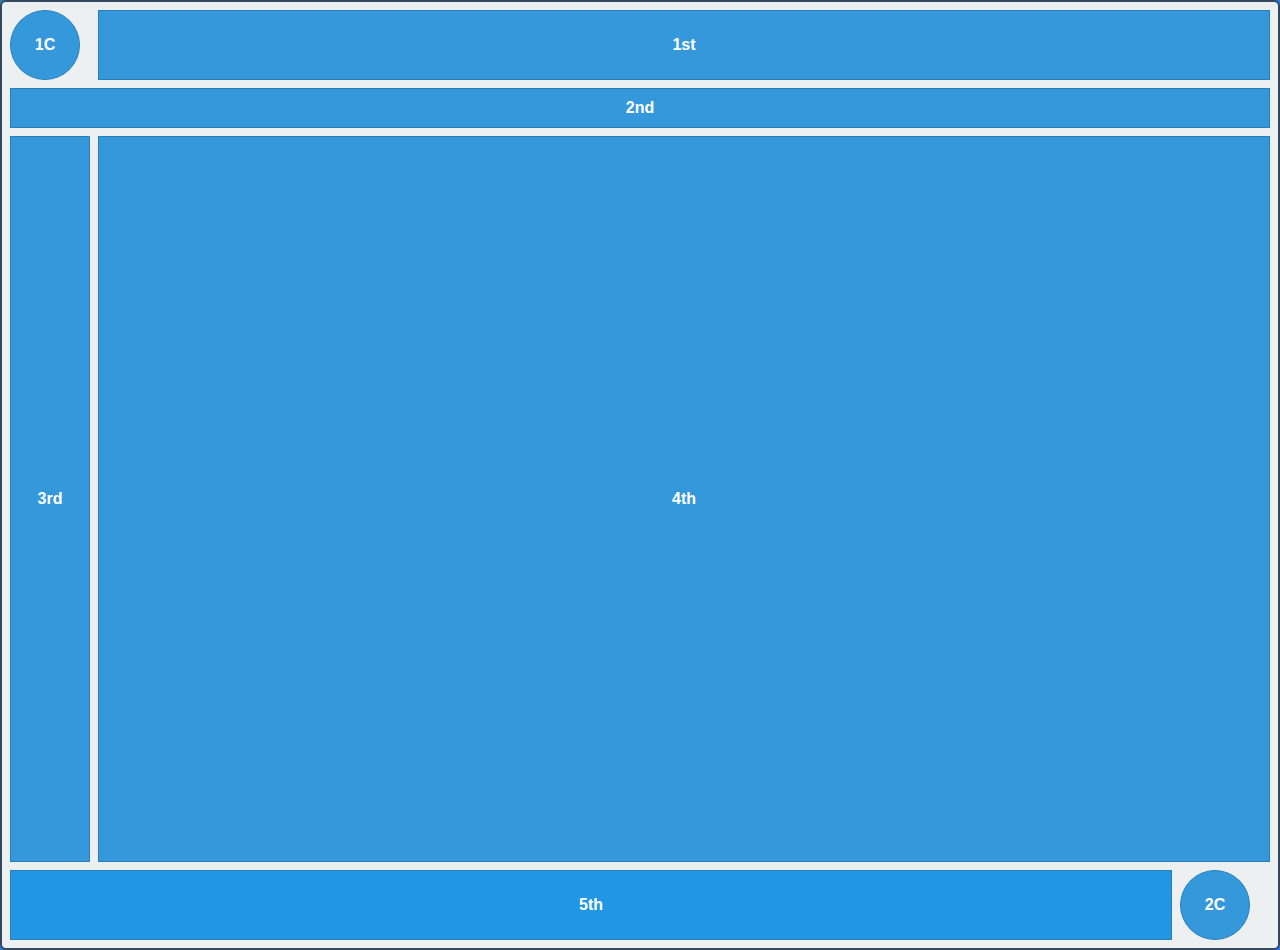
<file: index.html>
<!DOCTYPE html>
<html lang="en">
<head>
  <meta charset="utf-8">
  <meta name="viewport" content="width=device-width,initial-scale=1">
  <title>Layout 3</title>
  <link rel="stylesheet" href="style.css">
</head>

<body>

  <div class="layout">
    <div class="circle">1C</div>
    <div class="box header">1st</div>
    <div class="box top">2nd</div>
    <div class="box sidebar">3rd</div>
    <div class="box content">4th</div>
    <div class="box footer">5th</div>
    <div class="circle circle2">2C</div>
  </div>
  
</body>
</html>
</file>
<file: style.css>
*
 { box-sizing: border-box; margin: 0; padding: 0; }
    
 body{
      font-family: Arial, sans-serif;
      display:flex;
      justify-content:center;
      align-items:center;
      min-height:100vh;
      background: linear-gradient(135deg,#2980b9 0%,#2575fc 100%);
    }

    .layout{
      width:1950px;
      height:950px;
      background:#ecf0f1;
      border:2px solid #34495e;
      border-radius:6px;
      padding:8px;
      display:grid;
      gap:8px;
      grid-template-columns: 80px 1fr 90px;
      grid-template-rows: 70px 40px 1fr 70px;
      grid-template-areas:
        "circle header header"
        "top top top"
        "sidebar content content"
        "footer footer circle2";
    }

    .box{
      background:#3498db;
      border:1px solid #2980b9;
      color:#fff;
      display:flex;
      align-items:center;
      justify-content:center;
      font-weight:bold;
    }

    .circle{
      width:70px;
      height:70px;
      border-radius:50%;
      background:#3498db;
      border:1px solid #2980b9;
      display:flex;
      align-items:center;
      justify-content:center;
      color:#fff;
      font-weight:bold;
    }
    
    .header{ grid-area:header; }
    .top{ grid-area:top; }
    .sidebar{ grid-area:sidebar; }
    .content{ grid-area:content; }
    .footer{ grid-area:footer; background:#2096e4; border:1px solid #2980b9; }
    .circle{ grid-area:circle; }
    .circle2{ grid-area:circle2; }
</file>
